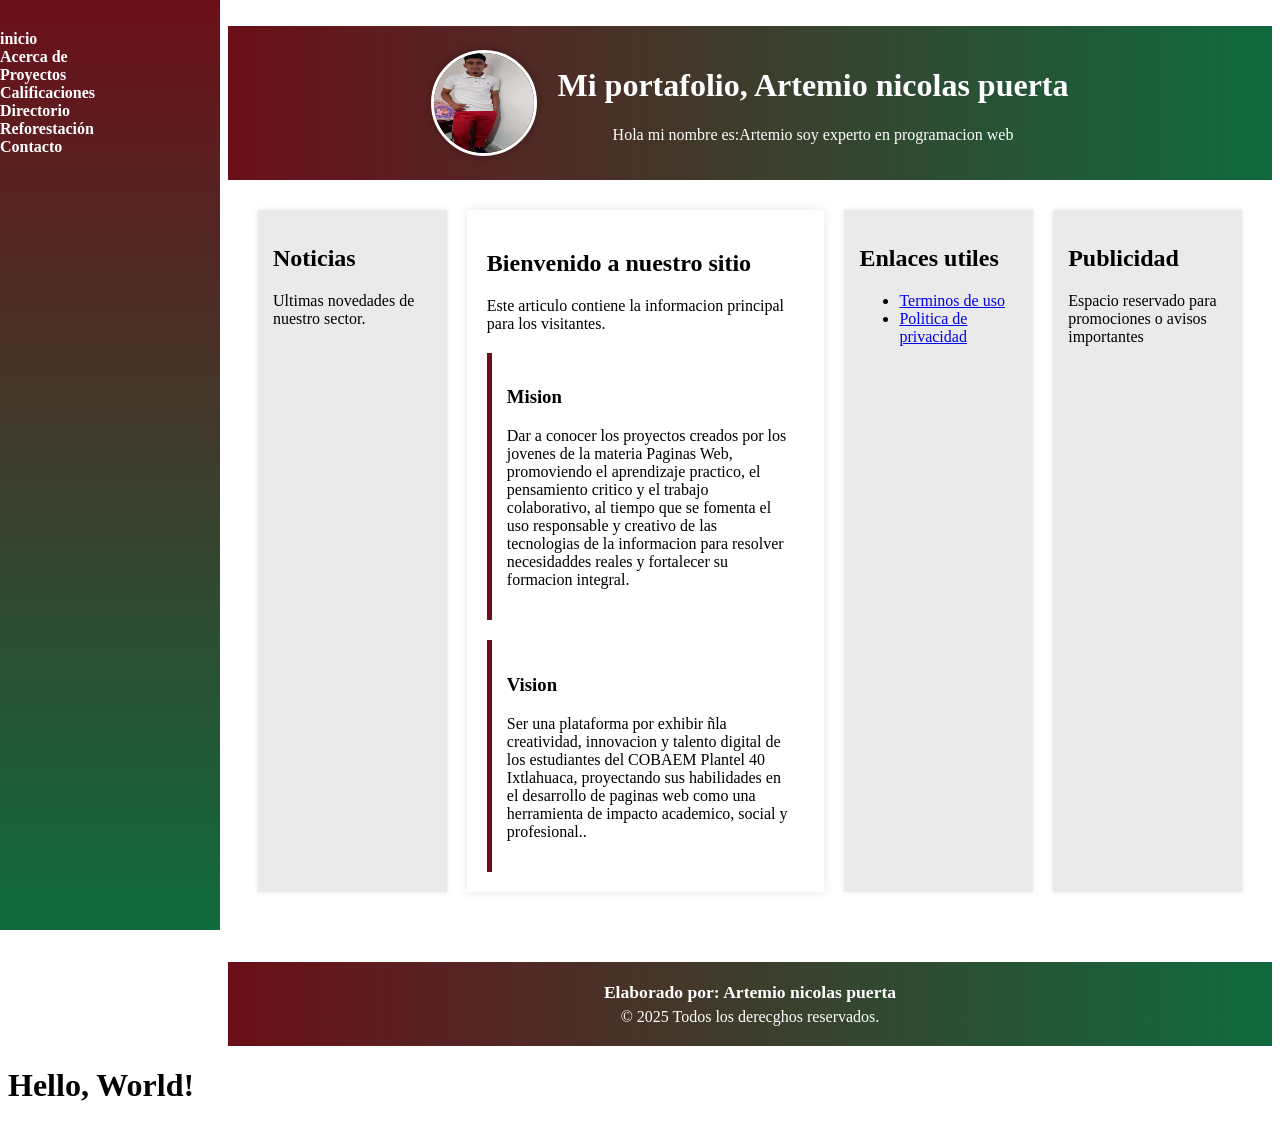
<file: index.html>
<!DOCTYPE html>

<html>
<head>
  <meta http-equiv="CONTENT-TYPE" content="text/html; charset=UTF-8">
  <title>Hello, World!</title>
</head>
html long="es">
<head>
	<meta charset="UFF-8">
	<title>Mi portafolio 603A</title>
	<style type="text/css"></style>
	<link rel="stylesheet" type= "text/css" href="estilos.css"> 
</head>

<!--Nav izquierdo-->
<nav>
	<ul> 
		<li><a href="index.html">inicio</a></li>
		<li><a href="#">Acerca de</a></li>
		<li><a href="#">Proyectos</a></li>
		<ul>
		<li><a href="#">Calificaciones</a></li>
		<li><a href="#">Directorio</a></li>
		<li><a href="reforestacion/index.html">Reforestación</a></li>
		</ul></li>
		<li><a href="contacto.html">Contacto</a></li>
	</ul>
</nav>
<div class="contenido">
<!--header con imagen-->
<header>
	<img src="img/perfil.jpg"
	alt="foto de perfil">
	<div class="Titulo">
		<h1>Mi portafolio, Artemio nicolas puerta </h1>
		<p>Hola mi nombre es:Artemio soy experto en programacion web</p>
	</div>
</header>
</head>
</nav>

<!--MAIN-->
<main>
	<aside>
		<h2>Noticias</h2>
		<p>Ultimas novedades de nuestro sector.</p>
	</aside>

	<article>
		<h2>Bienvenido a nuestro sitio</h2>
		<p>Este articulo contiene la informacion principal para los visitantes.</p>

		<section>
			<h3>Mision</h3>
			<p>Dar a conocer los proyectos creados por los jovenes de la materia Paginas Web, promoviendo el aprendizaje practico, 
			el pensamiento critico y el trabajo colaborativo, al tiempo que se fomenta el uso responsable y creativo de las tecnologias de la informacion para resolver necesidaddes reales y fortalecer su formacion integral.</p>
		</section>

		<section>
			<h3>Vision</h3>
			<p>Ser una plataforma por exhibir ñla creatividad,
			innovacion y talento digital de los estudiantes del COBAEM Plantel 40 Ixtlahuaca,
		    proyectando sus habilidades en el desarrollo de paginas
		     web como una herramienta de impacto academico, social y profesional..</p>
		</section>
	</article>

	<aside>
		<h2>Enlaces utiles</h2>
		<ul>
			<li><a href="#">Terminos de uso</a></li>
			<li><a href="#">Politica de privacidad</a></li>
		</ul>
	</aside>

	<aside>
		<h2>Publicidad</h2>
		<p>Espacio reservado para promociones o avisos importantes</p>
	</aside>
</main>

<!--FOOTER-->
<footer>
	<h3>Elaborado por: Artemio nicolas puerta </h3>
	<p>&copy; 2025 Todos los derecghos reservados.</p>
</footer>
</div>
<body>
  <h1>
    Hello, World!
  </h1>
</body>
</html>
</file>
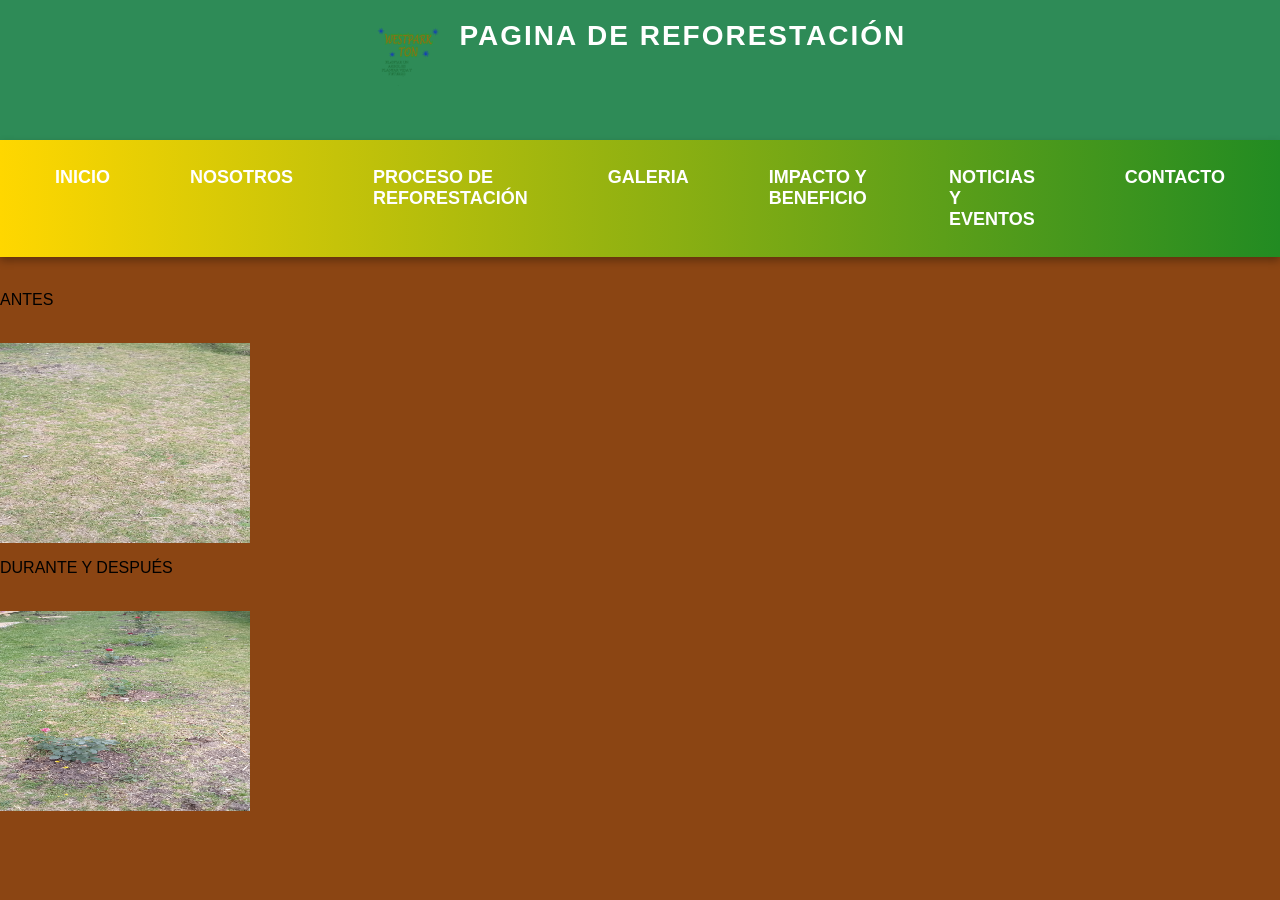
<file: reforestacion/galeria.html>
<html>
<head>
	<meta charset="utf-8">
	<meta name="viewport" content="width=device-width, initial-scale=1">
	<link rel="stylesheet" type= "text/css" href="estilos.css"> 
	<title>Eco Book</title>

</head>
<body>
	<header>
		<img src="img/logo.png" alt="pagina de Reforestación">
		<span> Pagina de reforestación </span>
	</header>
	




<!-- Barra de navegacion -->
<nav>
	<ul>
		<li><a href="pagina de inicio.html">Inicio</a></li>
		<li><a href="nosotros.html">Nosotros</a></li>
		<li><a href="procesodereforestacion.html">Proceso de reforestación</a> </li>
		<li><a href="inicio.html">Galeria</a></li>
		<li><a href="impactosybeneficios.html">Impacto y Beneficio</a></li>
		<li><a href="noticiasyeventos.html">Noticias y Eventos</a></li>
		<li><a href="contacto.html">Contacto</a></li>
	</ul>
</nav>
     <div>
	
    </div>

		
<br>
<p style="color: black;"style="font-size: 40px;">ANTES</p>
<br>
  <img src="img2/1.jpg" width="250" height="200">
  
<p style="color: black;"style="font-size: 40px;">DURANTE Y DESPUÉS</p>
<br>
  <img src="img2/2.jpg" width="250" height="200">
  
</body>
</html>
</file>
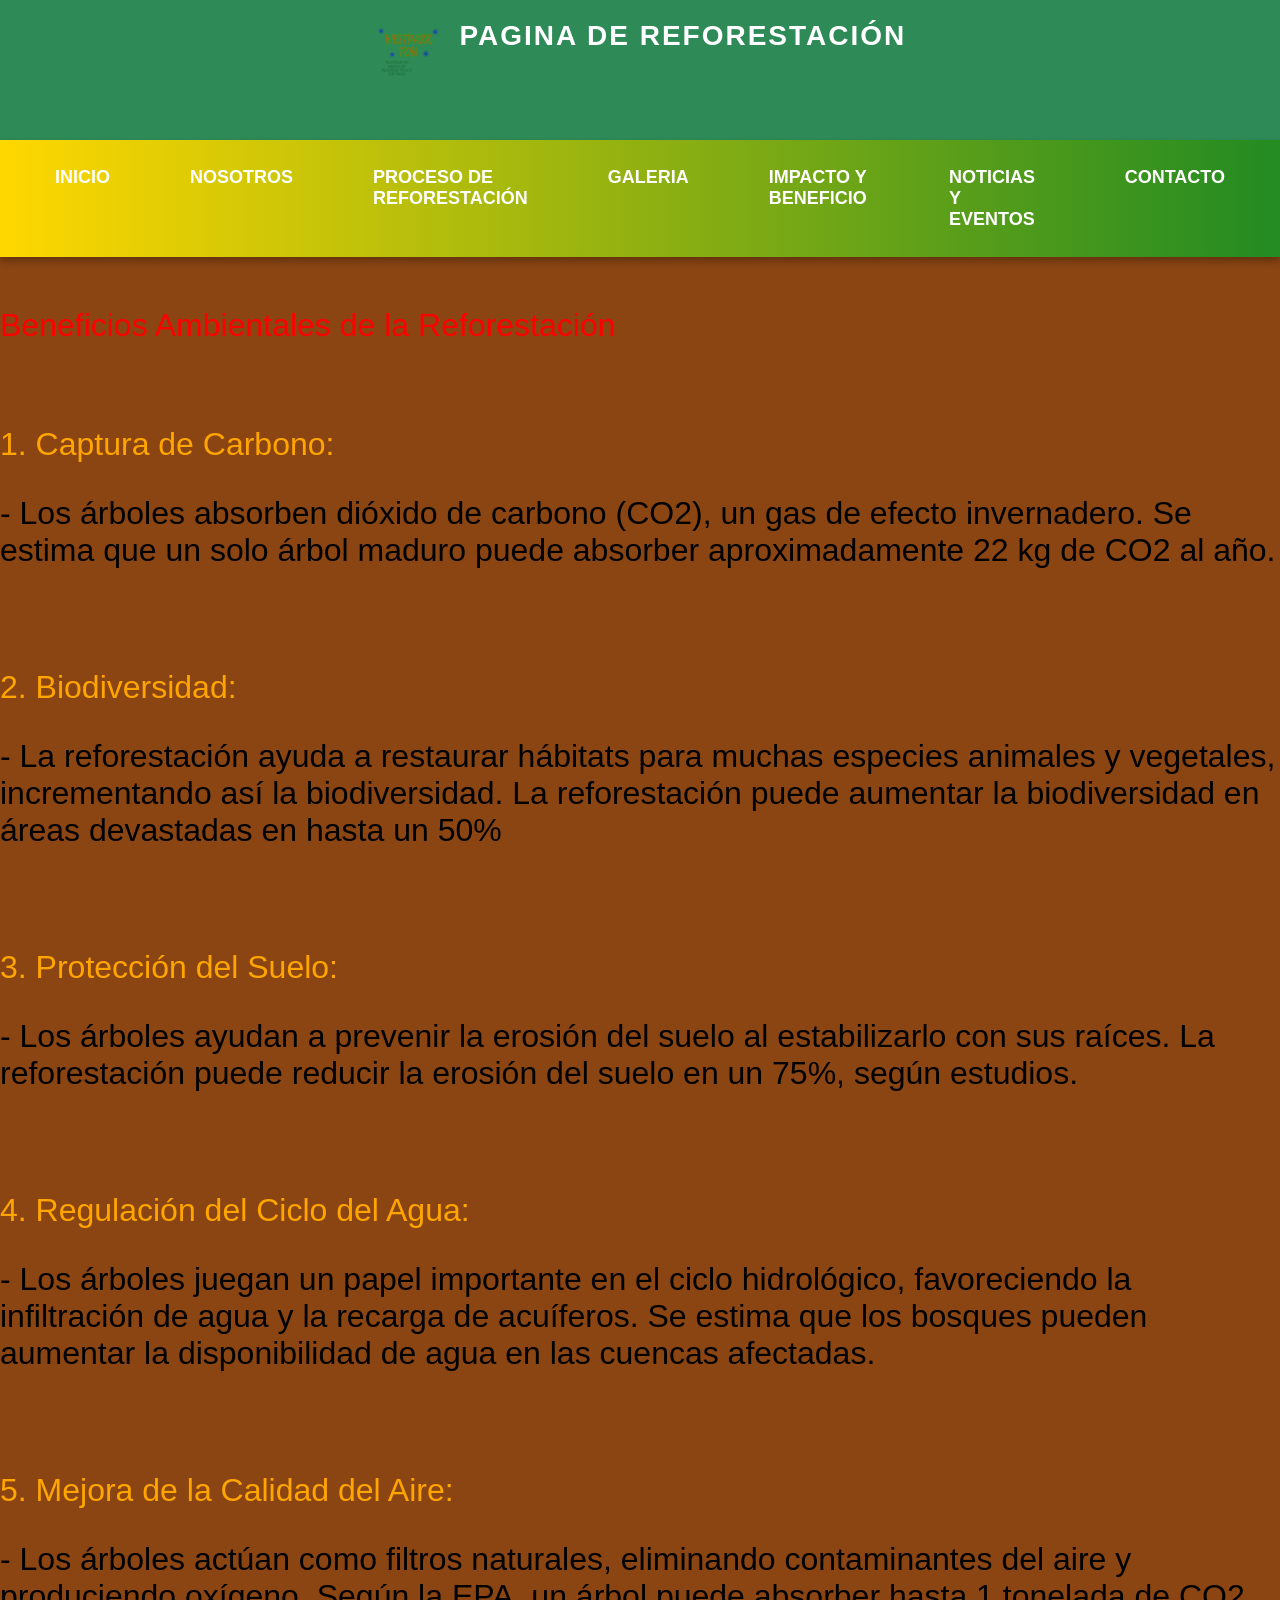
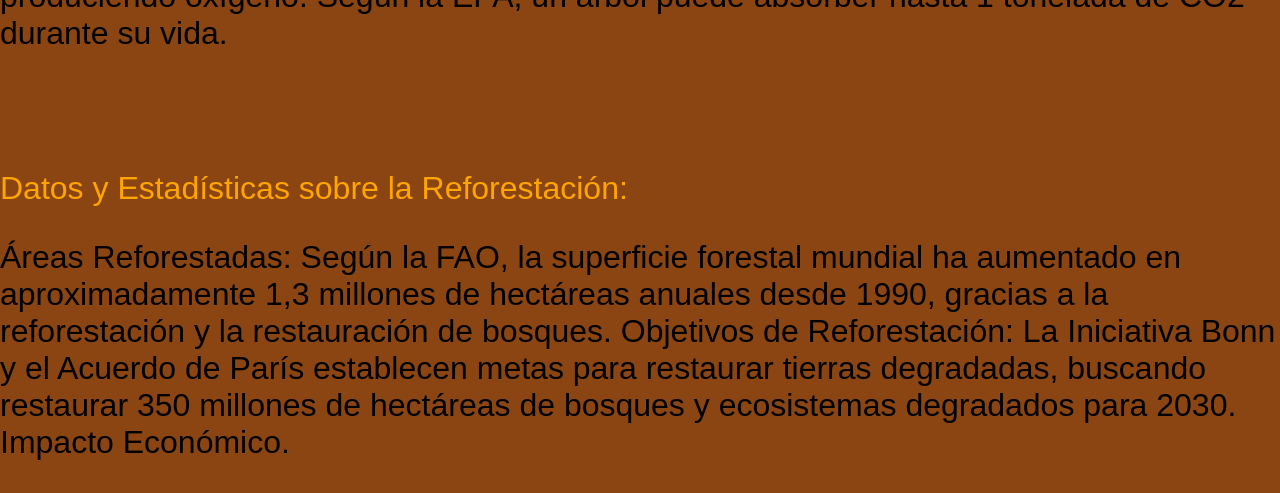
<file: reforestacion/impactosybeneficios.html>
<html>
<head>
	<meta charset="utf-8">
	<meta name="viewport" content="width=device-width, initial-scale=1">
	<link rel="stylesheet" type= "text/css" href="estilos.css"> 
	<title>Eco Book</title>
	<style>
		p{
			font-size: 2em;
			color: black;
		}
	</style>
	
</head>
<body>
<header>
		<img src="img/logo.png" alt="pagina de Reforestación">
		<span> Pagina de reforestación </span>
	</header>
	

<!-- Barra de navegacion -->
<nav>
	<ul>
	   <li><a href="pagina de inicio.html">Inicio</a></li>
		<li><a href="nosotros.html">Nosotros</a></li>
		<li><a href="procesodereforestacion.html">Proceso de reforestación</a> </li>
		<li><a href="galeria.html">Galeria</a></li>
		<li><a href="inicio.html">Impacto y Beneficio</a></li>
		<li><a href="noticiasyeventos.html">Noticias y Eventos</a></li>
		<li><a href="contacto.html">Contacto</a></li>

</ul>
</nav>
 <br>
 <p style="color: red;"style="font-size: 40px;">Beneficios Ambientales de la Reforestación</p>
<br>
 <p style="color: orange;"style="font-size: 40px;"> 1. Captura de Carbono:</p>
   <p style="color: black;"style="font-size: 40px;">  - Los árboles absorben dióxido de carbono (CO2), un gas de efecto invernadero. Se estima que un solo árbol maduro puede absorber aproximadamente 22 kg de CO2 al año.</p>
<br>
<br>
 <p style="color: orange;"style="font-size: 40px;">2. Biodiversidad:</p>
    <p style="color: black;"style="font-size: 40px;"> - La reforestación ayuda a restaurar hábitats para muchas especies animales y vegetales, incrementando así la biodiversidad. La reforestación puede aumentar la biodiversidad en áreas devastadas en hasta un 50%</p>
<br>
<br>
 <p style="color: orange;"style="font-size: 40px;">3. Protección del Suelo:</p>
    <p style="color: black;"style="font-size: 40px;"> - Los árboles ayudan a prevenir la erosión del suelo al estabilizarlo con sus raíces. La reforestación puede reducir la erosión del suelo en un 75%, según estudios.</p>
<br>
<br>
 <p style="color: orange;"style="font-size: 40px;">4. Regulación del Ciclo del Agua:</p>
    <p style="color: black;"style="font-size: 40px;"> - Los árboles juegan un papel importante en el ciclo hidrológico, favoreciendo la infiltración de agua y la recarga de acuíferos. Se estima que los bosques pueden aumentar la disponibilidad de agua en las cuencas afectadas.</p>
<br>
<br>
 <p style="color: orange;"style="font-size: 40px;">5. Mejora de la Calidad del Aire:</p>
    <p style="color: black;"style="font-size: 40px;"> - Los árboles actúan como filtros naturales, eliminando contaminantes del aire y produciendo oxígeno. Según la EPA, un árbol puede absorber hasta 1 tonelada de CO2 durante su vida.</p>
<br>
<br>
 
<br>
 <p style="color: orange;"style="font-size: 40px;">Datos y Estadísticas sobre la Reforestación:</p>
 <p style="color: black;"style="font-size: 40px;"> Áreas Reforestadas: Según la FAO, la superficie forestal mundial ha aumentado en aproximadamente 1,3 millones de hectáreas anuales desde 1990, gracias a la reforestación y la restauración de bosques.
Objetivos de Reforestación: La Iniciativa Bonn y el Acuerdo de París establecen metas para restaurar tierras degradadas, buscando restaurar 350 millones de hectáreas de bosques y ecosistemas degradados para 2030.
Impacto Económico.</p>

<p style="font-size: 30px;"Este texto es mas grande>


</body>
</html>
</file>
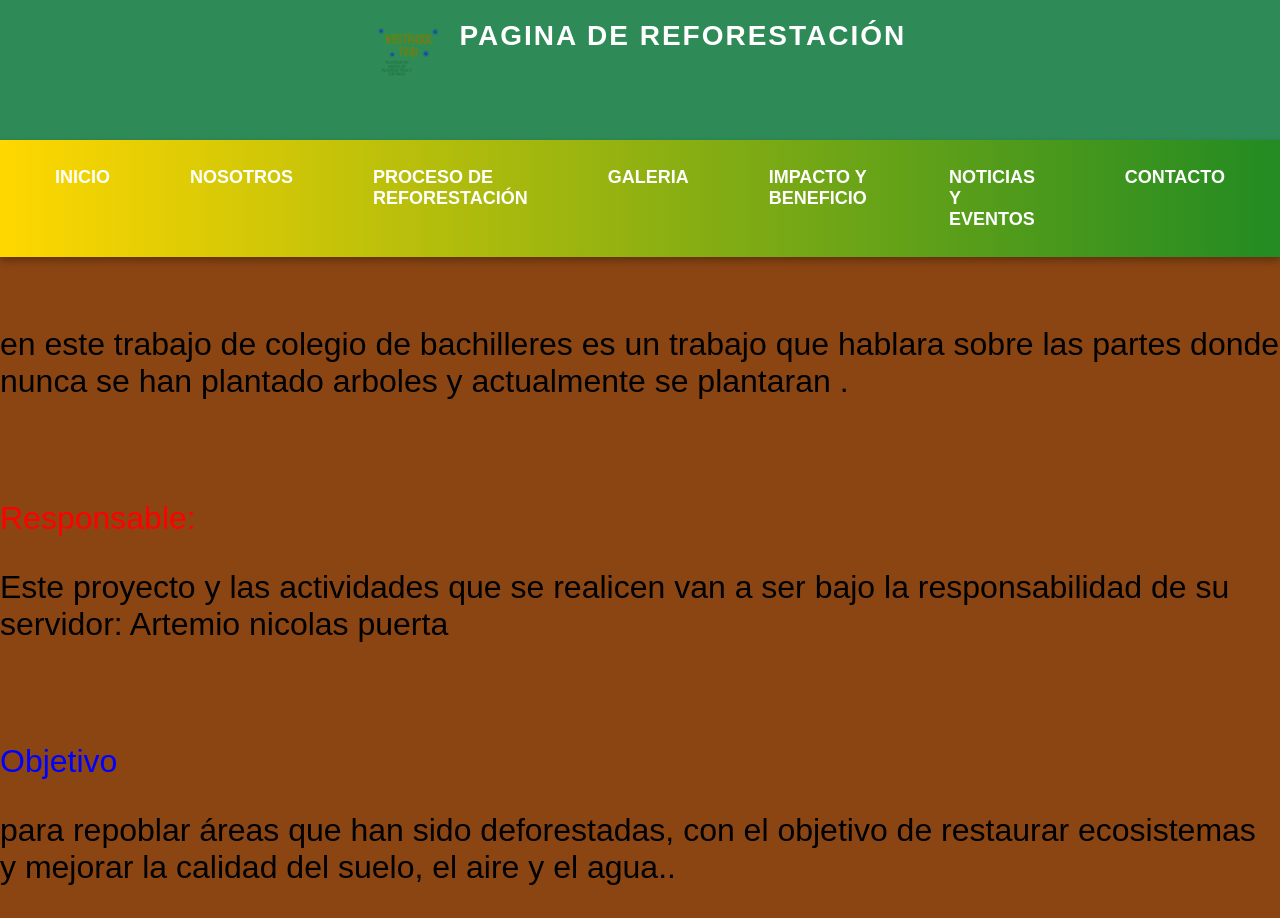
<file: reforestacion/nosotros.html>
<html>
<head>
	<meta charset="utf-8">
	<meta name="viewport" content="width=device-width, initial-scale=1">
	<link rel="stylesheet" type= "text/css" href="estilos.css"> 
	<title>Eco Book</title>
	<style>
		p{
			font-size: 2em;
			color: black;
		}
	</style>
	
</head>
<body>
<header>
		<img src="img/logo.png" alt="pagina de Reforestación">
		<span> Pagina de reforestación </span>
	</header>
	

<!-- Barra de navegacion -->
<nav>
	<ul>
		<li><a href="pagina de inicio.html">Inicio</a></li>
		<li><a href="inicio.html">Nosotros</a></li>
		<li><a href="procesodereforestacion.html">Proceso de reforestación</a> </li>
		<li><a href="galeria.html">Galeria</a></li>
		<li><a href="impactosybeneficios.html">Impacto y Beneficio</a></li>
		<li><a href="noticiasyeventos.html">Noticias y Eventos</a></li>
		<li><a href="contacto.html">Contacto</a></li>

</ul>
</nav>

<p style="color: black;"style="font-size: 40px;"> 
	<br>
	en este trabajo de colegio de bachilleres es un  trabajo que hablara sobre las partes donde nunca se han plantado arboles y actualmente se plantaran .</p>
	<br>
	<br>
<p style="color: red;"style="font-size: 40px;">Responsable:</p>
	<p style="color: black;"style="font-size: 40px;"> Este proyecto y las actividades que se realicen van a ser bajo la responsabilidad de su servidor: Artemio nicolas puerta </p>
	<br>
	<br>
<p style="color: blue;"style="font-size: 40px;"> Objetivo</p>
	<p style="color: black;"style="font-size: 40px;">  para repoblar áreas que han sido deforestadas, con el objetivo de restaurar ecosistemas y mejorar la calidad del suelo, el aire y el agua..</p>

<p style="font-size: 30px;"Este texto es mas grande>
  

	</body>
</html>
</file>
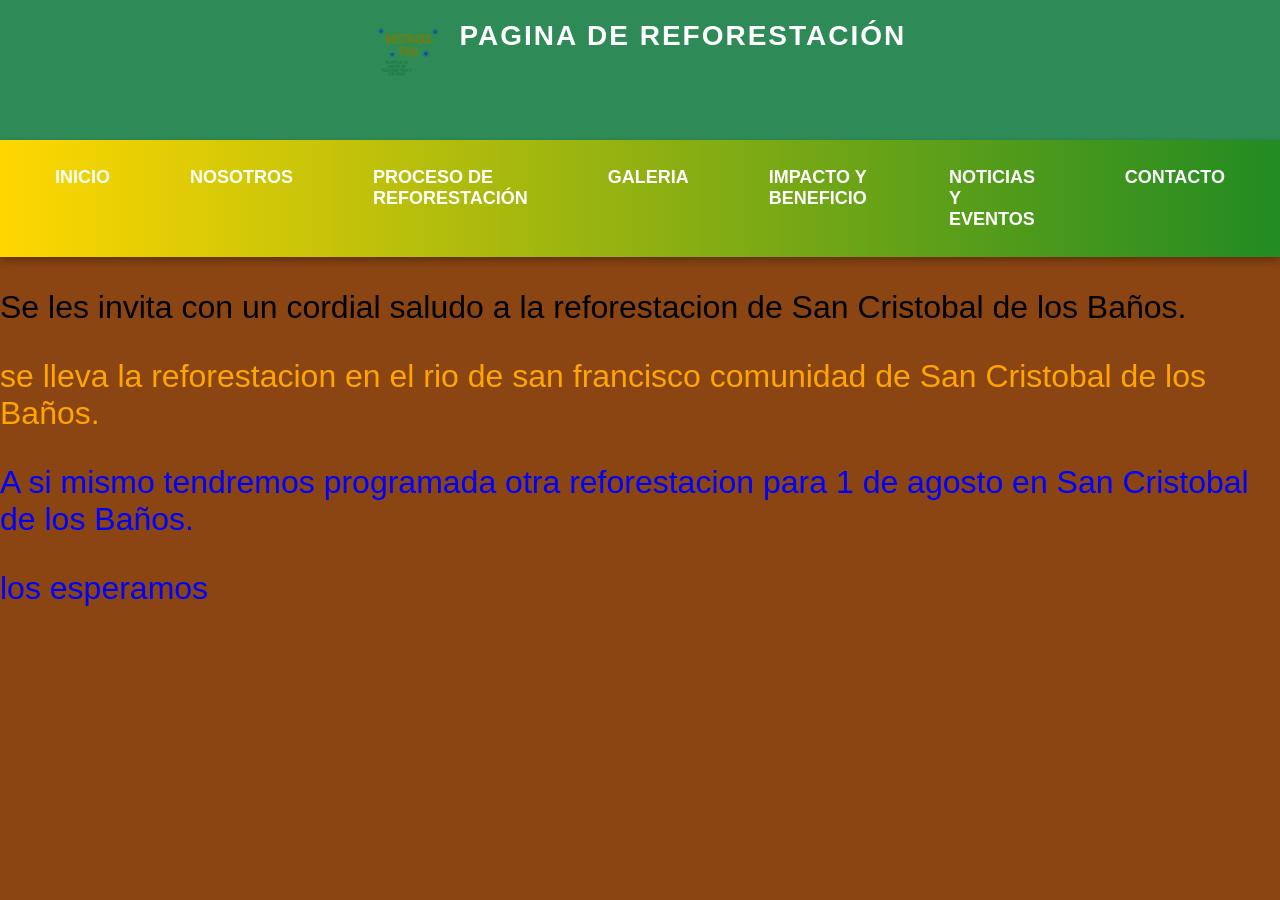
<file: reforestacion/noticiasyeventos.html>
<html>
<head>
	<meta charset="utf-8">
	<meta name="viewport" content="width=device-width, initial-scale=1">
	<link rel="stylesheet" type= "text/css" href="estilos.css"> 
	<title>Eco Book</title>
	<style>
		p{
			font-size: 2em;
			color: black;
		}
	</style>
	
</head>
<body>
<header>
		<img src="img/logo.png" alt="pagina de Reforestación">
		<span> Pagina de reforestación </span>
	</header>
	

<!-- Barra de navegacion -->
<nav>
	<ul>
		<li><a href="pagina de inicio.html">Inicio</a></li>
		<li><a href="nosotros.html">Nosotros</a></li>
		<li><a href="procesodereforestacion.html">Proceso de reforestación</a> </li>
		<li><a href="galeria.html">Galeria</a></li>
		<li><a href="impactosybeneficios.html">Impacto y Beneficio</a></li>
		<li><a href="inicio.html">Noticias y Eventos</a></li>
		<li><a href="contacto.html">Contacto</a></li>


</ul>
</nav>

 <p style="color: black;"style="font-size: 40px;"> 
 	Se les invita con un cordial saludo a la reforestacion de San Cristobal de los Baños.</p>

 <p style="color: orange;"style="font-size: 40px;"> 
 	se lleva la reforestacion en el rio de san francisco comunidad de San Cristobal de los Baños.</p>

 <p style="color: blue;"style="font-size: 40px;"> 
    A si mismo tendremos programada otra reforestacion para 1 de agosto en  San Cristobal de los Baños.</p>

<p style="color: blue;"style="font-size: 40px;"> 
    los esperamos 

<p style="font-size: 30px;"Este texto es mas grande>
 

</body>
</html>
</file>
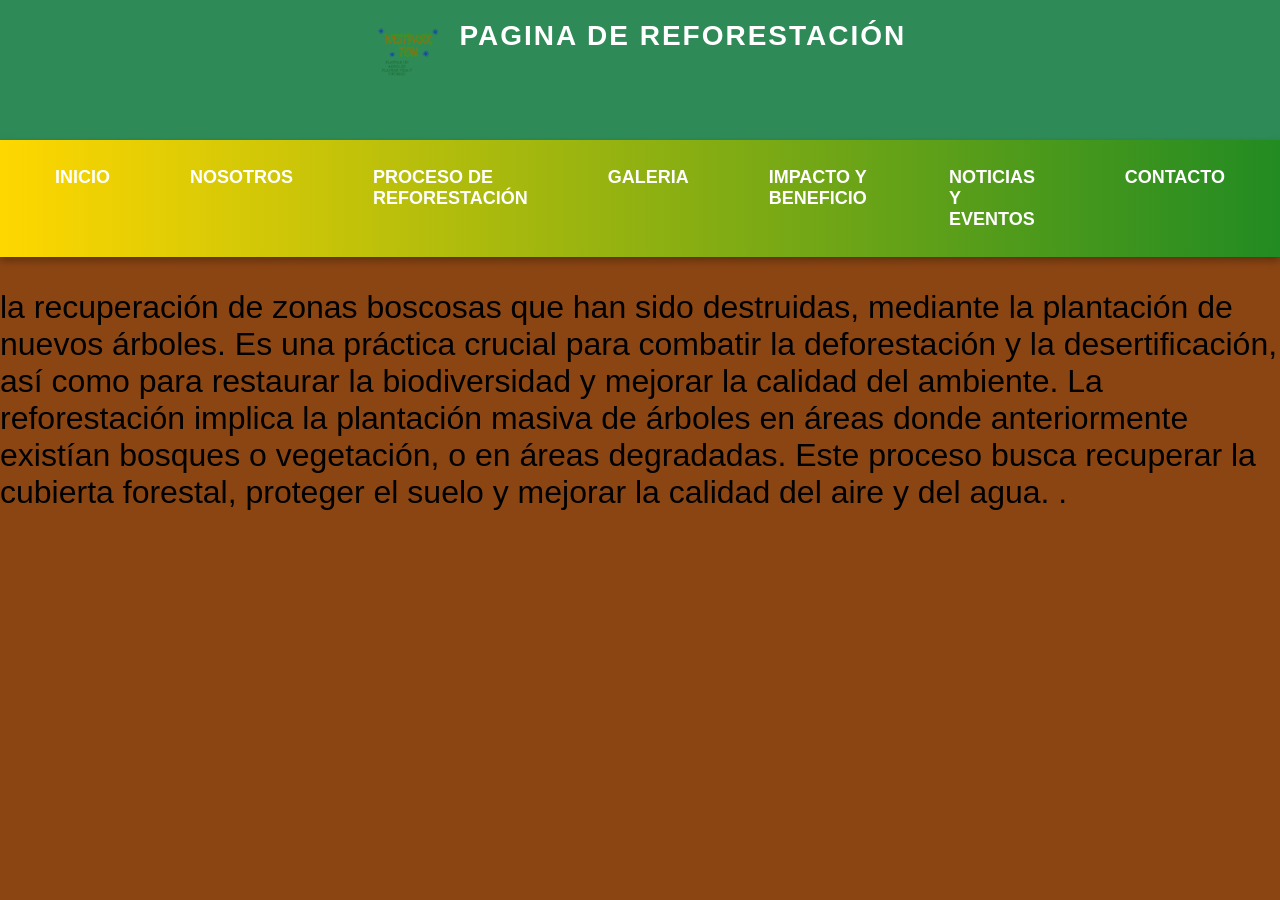
<file: reforestacion/pagina de inicio.html>
<!DOCTYPE html>
<html>
<head>
	<meta charset="utf-8">
	<meta name="viewport" content="width=device-width, initial-scale=1">
	<link rel="stylesheet" type= "text/css" href="estilos.css"> 
	<title>Eco Book</title>
	<style>
		p{
			font-size: 2em;
			color: black;
		}
	</style>
</head>
<body>
<header>
		<img src="img/logo.png" alt="pagina de Reforestación">
		<span> Pagina de reforestación </span>
	</header>
	

<!-- Barra de navegacion -->
<nav>
	<ul>
		<li><a href="inicio.html">Inicio</a></li>
		<li><a href="nosotros.html">Nosotros</a></li>
		<li><a href="procesodereforestacion.html">Proceso de reforestación</a> </li>
		<li><a href="galeria.html">Galeria</a></li>
		<li><a href="impactosybeneficios.html">Impacto y Beneficio</a></li>
		<li><a href="noticiasyeventos.html">Noticias y Eventos</a></li>
		<li><a href="contacto.html">Contacto</a></li>
</ul>
</nav>
   <p style="color: black;"style="font-size: 40px;"> 
   la recuperación de zonas boscosas que han sido destruidas, mediante la plantación de nuevos árboles. Es una práctica crucial para combatir la deforestación y la desertificación, así como para restaurar la biodiversidad y mejorar la calidad del ambiente. 
La reforestación implica la plantación masiva de árboles en áreas donde anteriormente existían bosques o vegetación, o en áreas degradadas. Este proceso busca recuperar la cubierta forestal, proteger el suelo y mejorar la calidad del aire y del agua. .</p>
  
 <p style="font-size: 30px;"Este texto es mas grande>
 


</body>
</html>
</body>
</html>
</file>
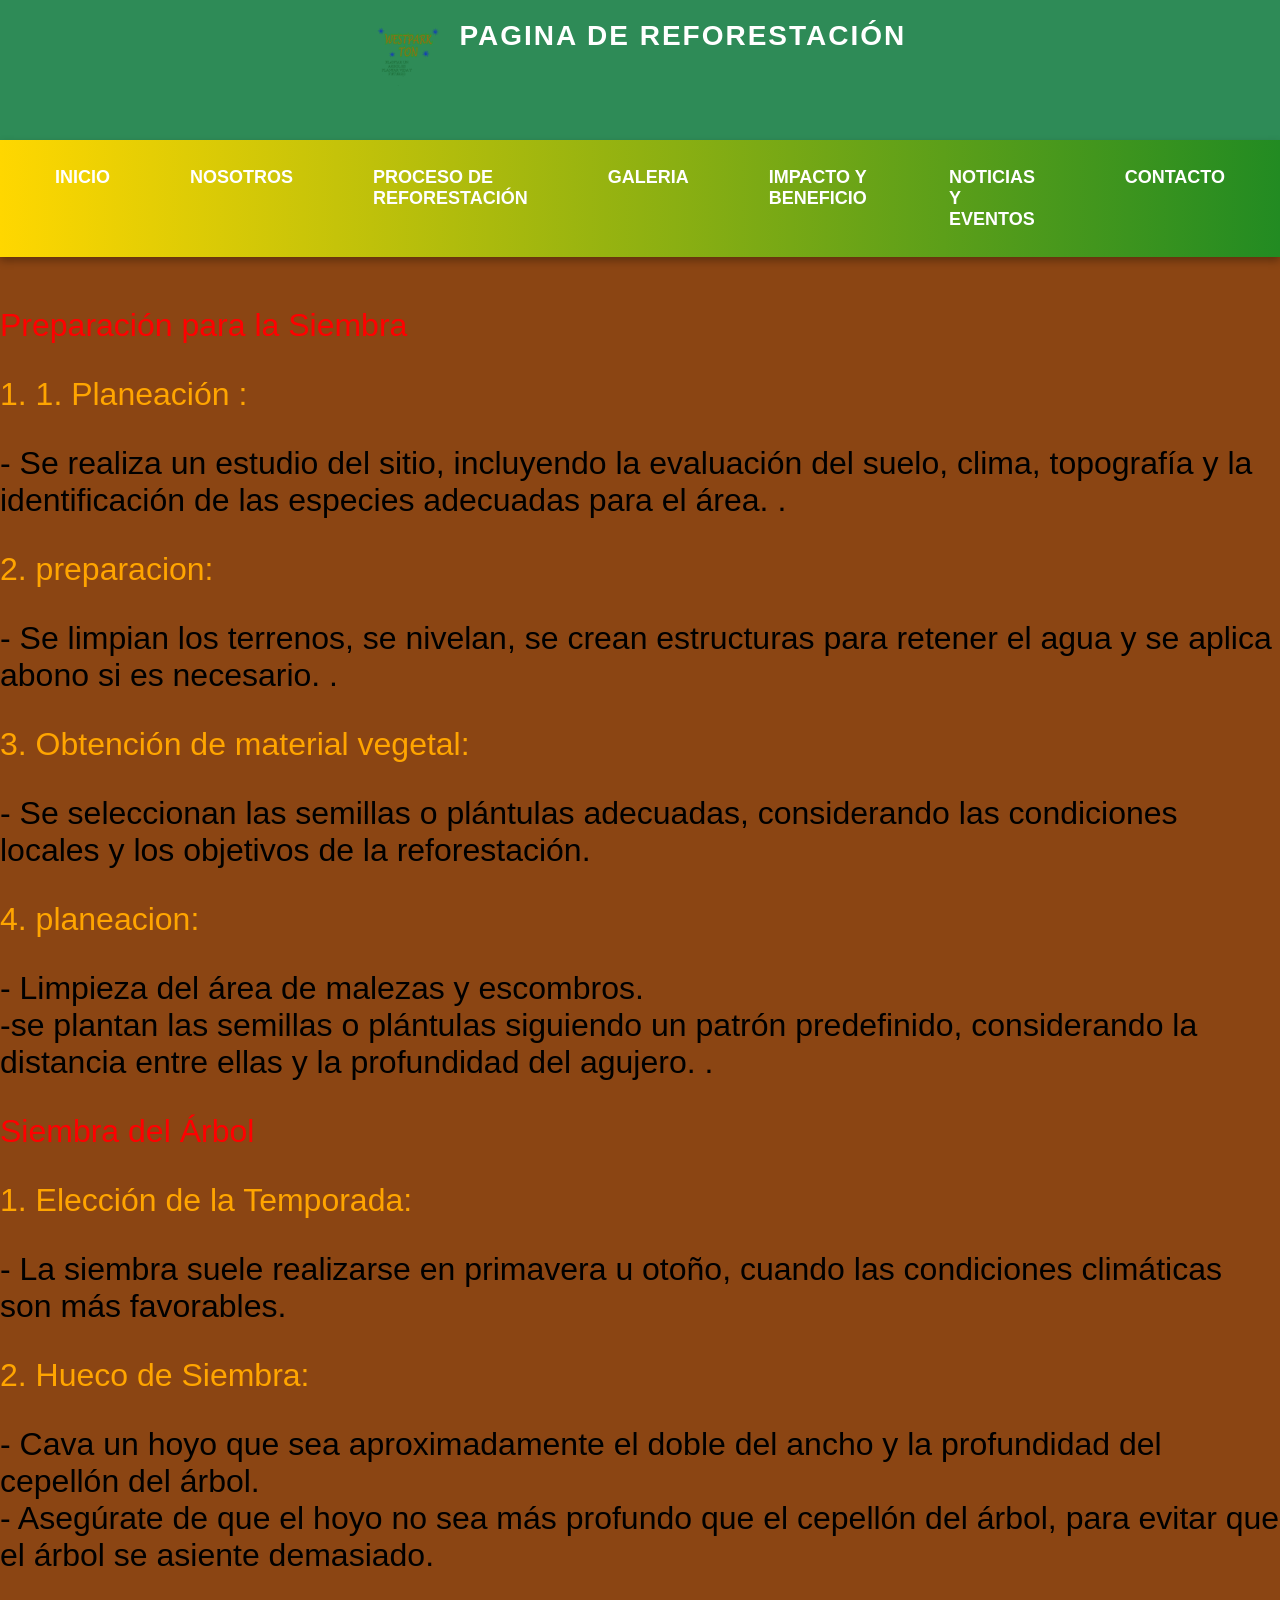
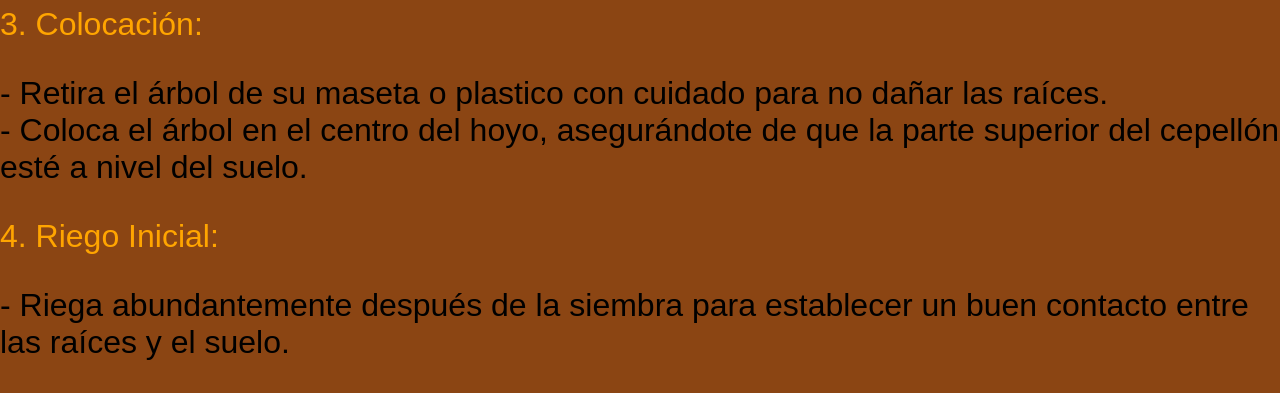
<file: reforestacion/procesodereforestacion.html>
<html>
<head>
	<meta charset="utf-8">
	<meta name="viewport" content="width=device-width, initial-scale=1">
	<link rel="stylesheet" type= "text/css" href="estilos.css"> 
	<title>Eco Book</title>
	<style>
		p{
			font-size: 2em;
			color: black;
		}
	</style>
	
</head>
<body>
<header>
		<img src="img/logo.png" alt="pagina de Reforestación">
		<span> Pagina de reforestación </span>
	</header>
	

<!-- Barra de navegacion -->
<nav>
	<ul>
		<li><a href="pagina de inicio.html">Inicio</a></li>
		<li><a href="Nosotros.html">Nosotros</a></li>
		<li><a href="inicio.html">Proceso de reforestación</a> </li>
		<li><a href="galeria.html">Galeria</a></li>
		<li><a href="impactosybeneficios.html">Impacto y Beneficio</a></li>
		<li><a href="noticiasyeventos.html">Noticias y Eventos</a></li>
		<li><a href="contacto.html">Contacto</a></li>

</ul>
</nav>
<br>
 
 <p style="color: red;"style="font-size: 40px;">Preparación para la Siembra</p>

<p style="color: orange;"style="font-size: 40px;"> 1. 1. Planeación :</p>
   <p style="color: black;"style="font-size: 40px;">- Se realiza un estudio del sitio, incluyendo la evaluación del suelo, clima, topografía y la identificación de las especies adecuadas para el área. .</p>

<p style="color: orange;"style="font-size: 40px;"> 2. preparacion:</p>
   <p style="color: black;"style="font-size: 40px;">- Se limpian los terrenos, se nivelan, se crean estructuras para retener el agua y se aplica abono si es necesario. .</p>

<p style="color: orange;"style="font-size: 40px;"> 3. Obtención de material vegetal:</p>
   <p style="color: black;"style="font-size: 40px;">- Se seleccionan las semillas o plántulas adecuadas, considerando las condiciones locales y los objetivos de la reforestación. </p>

<p style="color: orange;"style="font-size: 40px;"> 4. planeacion:</p>
   <p style="color: black;"style="font-size: 40px;">- Limpieza del área de malezas y escombros.
   <br>-se plantan las semillas o plántulas siguiendo un patrón predefinido, considerando la distancia entre ellas y la profundidad del agujero.  .</p>

<p style="color: red;"style="font-size: 40px;">Siembra del Árbol</p>

<p style="color: orange;"style="font-size: 40px;"> 1. Elección de la Temporada:</p>
   <p style="color: black;"style="font-size: 40px;">- La siembra suele realizarse en primavera u otoño, cuando las condiciones climáticas son más favorables.</p>

<p style="color: orange;"style="font-size: 40px;"> 2. Hueco de Siembra:</p>
   <p style="color: black;"style="font-size: 40px;">- Cava un hoyo que sea aproximadamente el doble del ancho y la profundidad del cepellón del árbol.
   <br>- Asegúrate de que el hoyo no sea más profundo que el cepellón del árbol, para evitar que el árbol se asiente demasiado.</p>

<p style="color: orange;"style="font-size: 40px;"> 3. Colocación:</p>
   <p style="color: black;"style="font-size: 40px;">- Retira el árbol de su maseta o plastico con cuidado para no dañar las raíces.
   <br>- Coloca el árbol en el centro del hoyo, asegurándote de que la parte superior del cepellón esté a nivel del suelo.</p>

<p style="color: orange;"style="font-size: 40px;"> 4. Riego Inicial:</p>
   <p style="color: black;"style="font-size: 40px;">- Riega abundantemente después de la siembra para establecer un buen contacto entre las raíces y el suelo.</p>
</file>
<file: estilos.css>
<style>
    body{
     	margin: 0;
   	    font-family:´Segoe UI´, sans-serif;
    	display: flex;
    }

    /*NAV(izquierda)*/
    nav{
    	width: 220px;
    	min-height: 100vh;
    	background: linear-gradient(to bottom,#6b0f1a,#0f6b3e);
    	color: white;
    	padding-top: 30px;
    	position: fixed;
    	left: 0;
    	top: 0;
    }

    nav ul {
    	list-style: none;
    	padding: 0;
    	margin: 0;
    }

    nav ul li {
    	position: relative;
    }

    nav ul li a {
    	display: block;
    	padding: 15px 20 px;
    	color: white;
    	text-decoration: none;
    	font-weight: bold;
    	transition: background 0.3s;
    }

    nav ul li a:hover {
    	background-color: rgba(255, 255, 255, 0.1);
    }

    /*Submenu*/
    nav ul li ul {
    	display: none;
    	background-color: #174f36;
    }

    nav ul li:hover ul{
    	display: block;
    }

    nav ul li ul li a {
    	padding-left: 30px;
    	font-weight: normal;
    }

    /*CONTENIDO*/
    .contenido{
    	margin-left: 220px;
    	width: calc(100% - 220px);
    }

    header {
    	background: linear-gradient(to right, #6b0f1a, #0f6b3e);
    	color: white;
    	padding: 20px;
    	text-align: center;
    	display: flex;
    	align-items: center;
    	justify-content: center;
    	gap: 20px;
    	flex-wrap: wrap;
    }

    header img{
    	width: 100px;
    	height: 100px;
    	border-radius: 50%;
    	border: 3px solid white;
    	box-shadow: 0 0 10px rgba(0, 0, 0, 0.3);
    }

    header .titulo{
        text-align:left;
    }

    main {
    	display: flex;
    	flex-wrap: wrap;
    	padding: 20px;
    }

    article{
    	flex: 2;
    	background-color: white;
    	margin: 10px;
    	padding: 20px;
    	box-shadow: 0 0 10px rgba(0, 0, 0, 0.1);
    }

    section{
    	background-color: #fff;
    	padding: 15px;
    	margin-top: 20px;
    	border-left: 5px solid #6b0f1a;
    }

    aside{
        flex: 1;
        background-color: #eaeaea;
        margin: 10px;
        padding: 15px;
        box-shadow: 0 0 5px rgba(0, 0, 0, 0.1);
    }

    footer{
        background: linear-gradient(to right, #6b0f1a, #0f6b3e);
        color: white;
        text-align: center;
        padding: 20px 0;
        margin-top: 40px;
    }

    footer h3{
        margin: 0;
        font-size: 1.1em;
    }

    footer p{
        margin: 5px 0 0 0;
        font-size: 0,9em;
    }
</style>
</file>
<file: reforestacion/estilos.css>
/*Estilos generales d la pagina*/
body{font-family:Arial, sans-serif;
margin:0;
padding:0;
background-color:#8b4513;
text-aling:center;
color:#0d47a1;
}

/*Estilos para la cabecera*/
header{
	background-color:#2e8b57;
    color:white;
    padding:20px; 
    font-size:28px;
    font-weight:bold;
    text-transform:uppercase;
    letter-spacing:2px;
    display:flex;
    aling-items:center;
    justify-content:center;
    gap:15px;
}
header img{
	height:100px;
}
header span{
	color black;
}
/*Estilos para la barra de navegacion*/

nav{
    background: linear-gradient(90deg, #FFD700, #228B22);
    padding: 15px;
    box-shadow: 0 4px 8px rgba(0, 0, 0, 0.3);
}
ul{
    list-style: none;
    margin: 0;
    padding: 0;
    display: flex;
    justify-content: center;
}
li{
    position: relative;
    margin: 0 15px;
}
a{
    text-decoration: none;
    color: white;
    padding: 12px 25px;
    display:block;
    font-size: 18px;
    font-weight: bold;
    text-transform: uppercase;
    transition: all 0.3s ease-in-out;
    border-radius: 8px;
}
a:hover{
    background-color: #87CEEB;
    color: #0d47a1;
    transform: scale(1.1);
}
.submenu{
    display: none;
    position: absolute;
    top: 100%;
    left: 0;
    background-color: #FF8C00;
    min-width: 180px;
    box-shadow: 0 4px 8px rgba(0, 0, 0, 0.3);
    border-radius: 8px;
    overflow: hidden;
}
.submenu a {
    padding: 12px;
    font-size: 16px;
    transition: all 0.3s ease-in-out;
    color: #0d47a1;
}
.submenu a:hover {
    background-color: #ffeb3b;
    color: #0d47a1;
}
li:hover .submenu{
    display: block;
}

/*Estilos para la seleccion de imagenes con cuadros de texto*/
.image-container {
    display: flex;
    justify-content: center;
    gap: 20px;
    margin: 20px;
}
.image-box{
    width: 45%;
    border-radius: 10px;
    box-shadow: 0 4px 8px rgba(0, 0, 0, 0.3);
    background-color: white;
    text-align: center;
    padding: 10px;
}
.image-box img {
    width: 100%;
    border-radius: 10px;
}
.text-box {
    margin-top: 10px;
    background-color: #6B8E23;
    padding: 10px;
    border-radius: 8px;
    font-size: 18px;
    color: #0d47a1;
    font-weight: bold;
}
</file>
